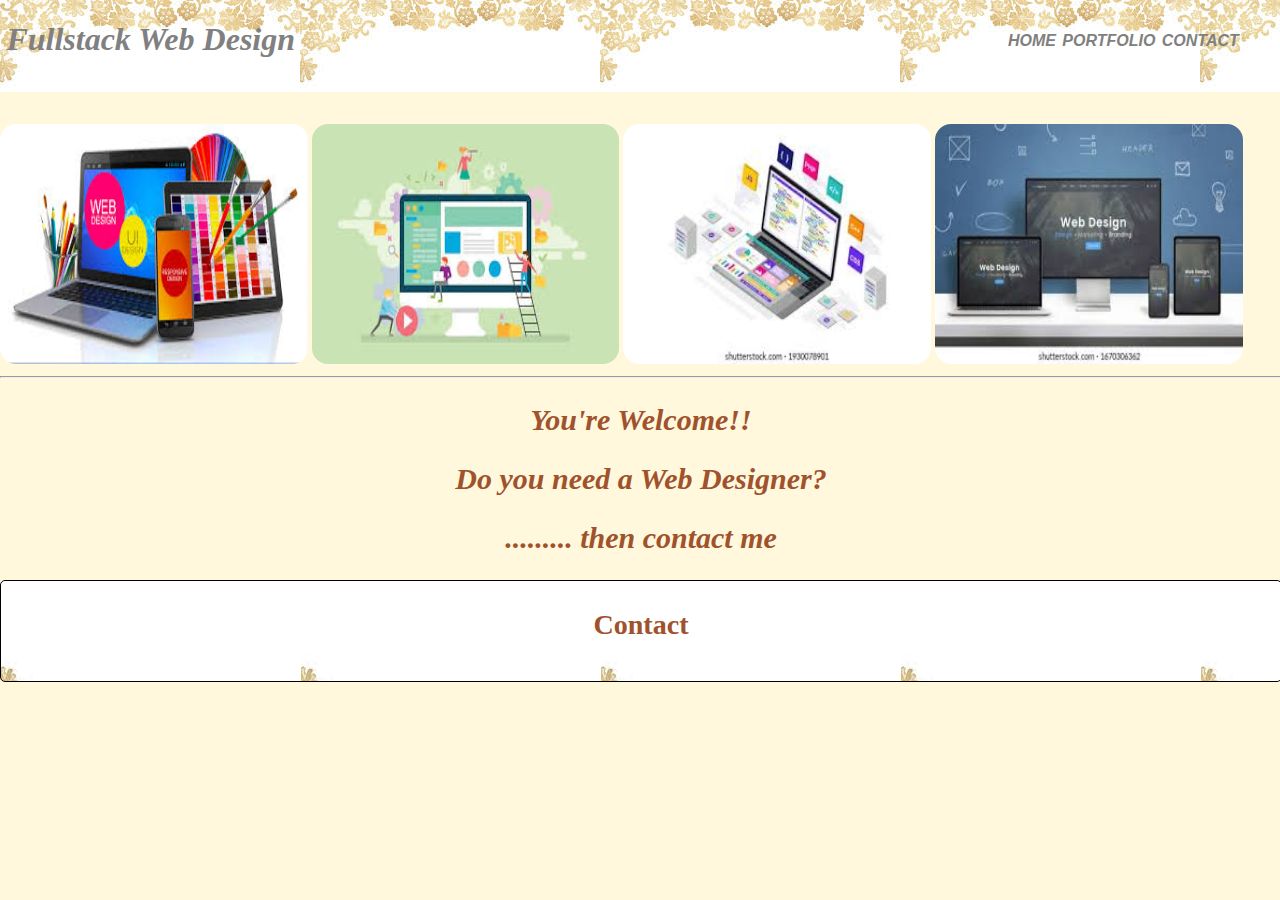
<file: index.html>
<!DOCTYPE html>
<html lang="en" dir="ltr">
  <head>
    <meta name="viewport" content="width=device-width, initial-scale=1">
    <meta charset="utf-8">
    <link rel="stylesheet" href="mycv.css">
    <title>my website</title>
  </head>
  <body>
   <div class="navigation">
         <h1><a href="https://www.w3schools.com/whatis/whatis_fullstack.asp" id="row">Fullstack Web Design</a></h1>
              <div class="squareb">
                <a href="#mycv.html">Home</a>
                <a href="#">Portfolio</a>
                <a href="#Contact">Contact</a>

              </div>

    </div>
      <section>
        <div class="img">
          <img src="alex.jpeg" alt="">
          <img src="vincy.jpeg" alt="">
          <img src="baff.jpeg" alt="">
          <img src="webd.jpeg" alt="">
        </div>
      <hr>
      <script type="text/javascript">
        var yourName=prompt("Hello, may I please know your name?");
        var yourName=(yourName.toUpperCase())
        alert("Dear " +yourName+ "! " + "You are Welcome to My Website."+" "+"Feel free to Use This Website" )
      </script>
      <h2>You're Welcome!!</h2>
      <h2>Do you need a Web Designer?</h2>
      <h2>......... then contact me</h2>

    </section>
    <footer class="contact">
      <h3>Contact</h3>

    </footer>
  </body>
</html>
</file>
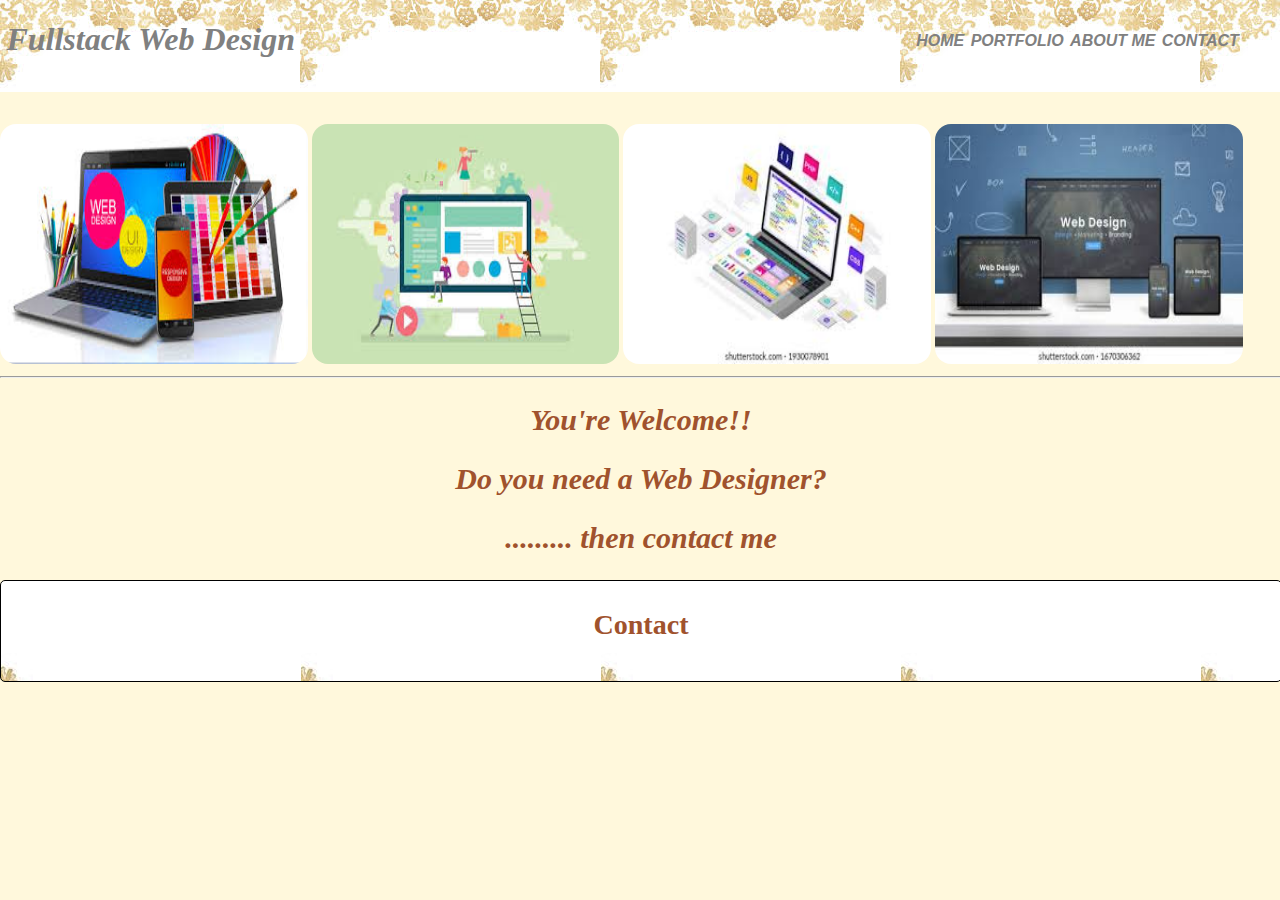
<file: mycv.html>
<!DOCTYPE html>
<html lang="en" dir="ltr">
  <head>
    <meta name="viewport" content="width=device-width, initial-scale=1">
    <meta charset="utf-8">
    <link rel="stylesheet" href="mycv.css">
    <title>my website</title>
  </head>
  <body>
   <div class="navigation">
         <h1><a href="https://www.google.com" id="row">Fullstack Web Design</a></h1>
              <div class="squareb">
                <a href="#mycv.html">Home</a>
                <a href="#">Portfolio</a>
                  <a href="#">About Me</a>
                <a href="#Contact">Contact</a>
              </div>

    </div>
      <section>
      <img src="alex.jpeg" alt="">
      <img src="vincy.jpeg" alt="">
      <img src="baff.jpeg" alt="">
      <img src="webd.jpeg" alt="">
      <hr>
      <script type="text/javascript">
        var yourName=prompt("Hello, may I please know your name?");
        var yourName=(yourName.toUpperCase())
        alert("Dear " +yourName+ "! " + "You are Welcome to My Website."+" "+"Feel free to Use This Website" )
      </script>
      <h2>You're Welcome!!</h2>
      <h2>Do you need a Web Designer?</h2>
      <h2>......... then contact me</h2>

    </section>
    <footer class="contact">
      <h3>Contact</h3>

    </footer>
  </body>
</html>
</file>
<file: mycv.css>
body{
  margin: 0;
  background-color: cornsilk;
  background-size: cover;
  width: 100%;
  height:100%;
  display: flex;
  flex-direction: column;
  flex-wrap: wrap;
}


.navigation {
  background-color: #3587A4;
  display: flex;
  flex-direction: row;
  flex-wrap: wrap;
  background-image:
  url("styled.jpg");
  width: auto;
}

@media (min-width: 900px)
#row{
  display: inline-block;
  height: auto;
  width: auto;
  justify-content: center;
  text-align: center;
  align-content: center;
}

a {
  border: 1px hidden;
  border-radius: 4px;
  color: gray;
  font-weight: bold;
  font-style: italic;
  margin: auto 0.2em;
  padding: auto;
  text-decoration: none;

}



.squareb {
  background-color: ;
  position: relative;
  top: 1em;
  color: #FFF;
  display:flex;
  height: 1em;
  width: auto;
  font-family: 'Oxygen', sans-serif;
  font-size: 1em;
  font-weight: 30;
  text-align: center;
  margin: auto 2em 3em auto;
  padding: 1em 0.5em 0.75em 1em;
  text-transform: uppercase;
  border-radius: 5px;
  display: flex;
  justify-content: flex-start;
  flex-wrap: wrap;
}

li/* {
  font-family: verdana;
  font-style: italic;
  display: inline-block
  width: 100%;
  height: 8px;
  text-align: right;
  position:relative;
  left: 40px;
  text-decoration: none;
}*/

.img{
  display: flex;
  flex-wrap: wrap;
  flex-direction: row;
  justify-content: center;
}

img{
  display: inline-block;
  height:15em;
  width: 24%;
  align-items: center;
  text-align: justify;
  margin:
  border: 1px hidden;
  border-radius: 1em;
  background-size: cover;
}

a:hover{
  color:snow;
  background-color: burlywood;
  text-decoration: none;
}
h2{
  font-size: 30px;
  font-style: italic;
  font-family:'Roboto' verdana;
  text-align: center;
  color: sienna;
}

}

h3{
  font-size: 25px;
  font-family: 'Roboto';
  font-style:
}

section{
  margin-top: 2em;
}

.contact{
  font-size: 1.5em;
  color: sienna;
  height: 100px;
  width: 100%;
  border: 1px solid black;
  background-image:
  url("style.jpg");
  border-radius: 5px;
  text-align: center;
  background-color: saddlebrown;
}
</file>
